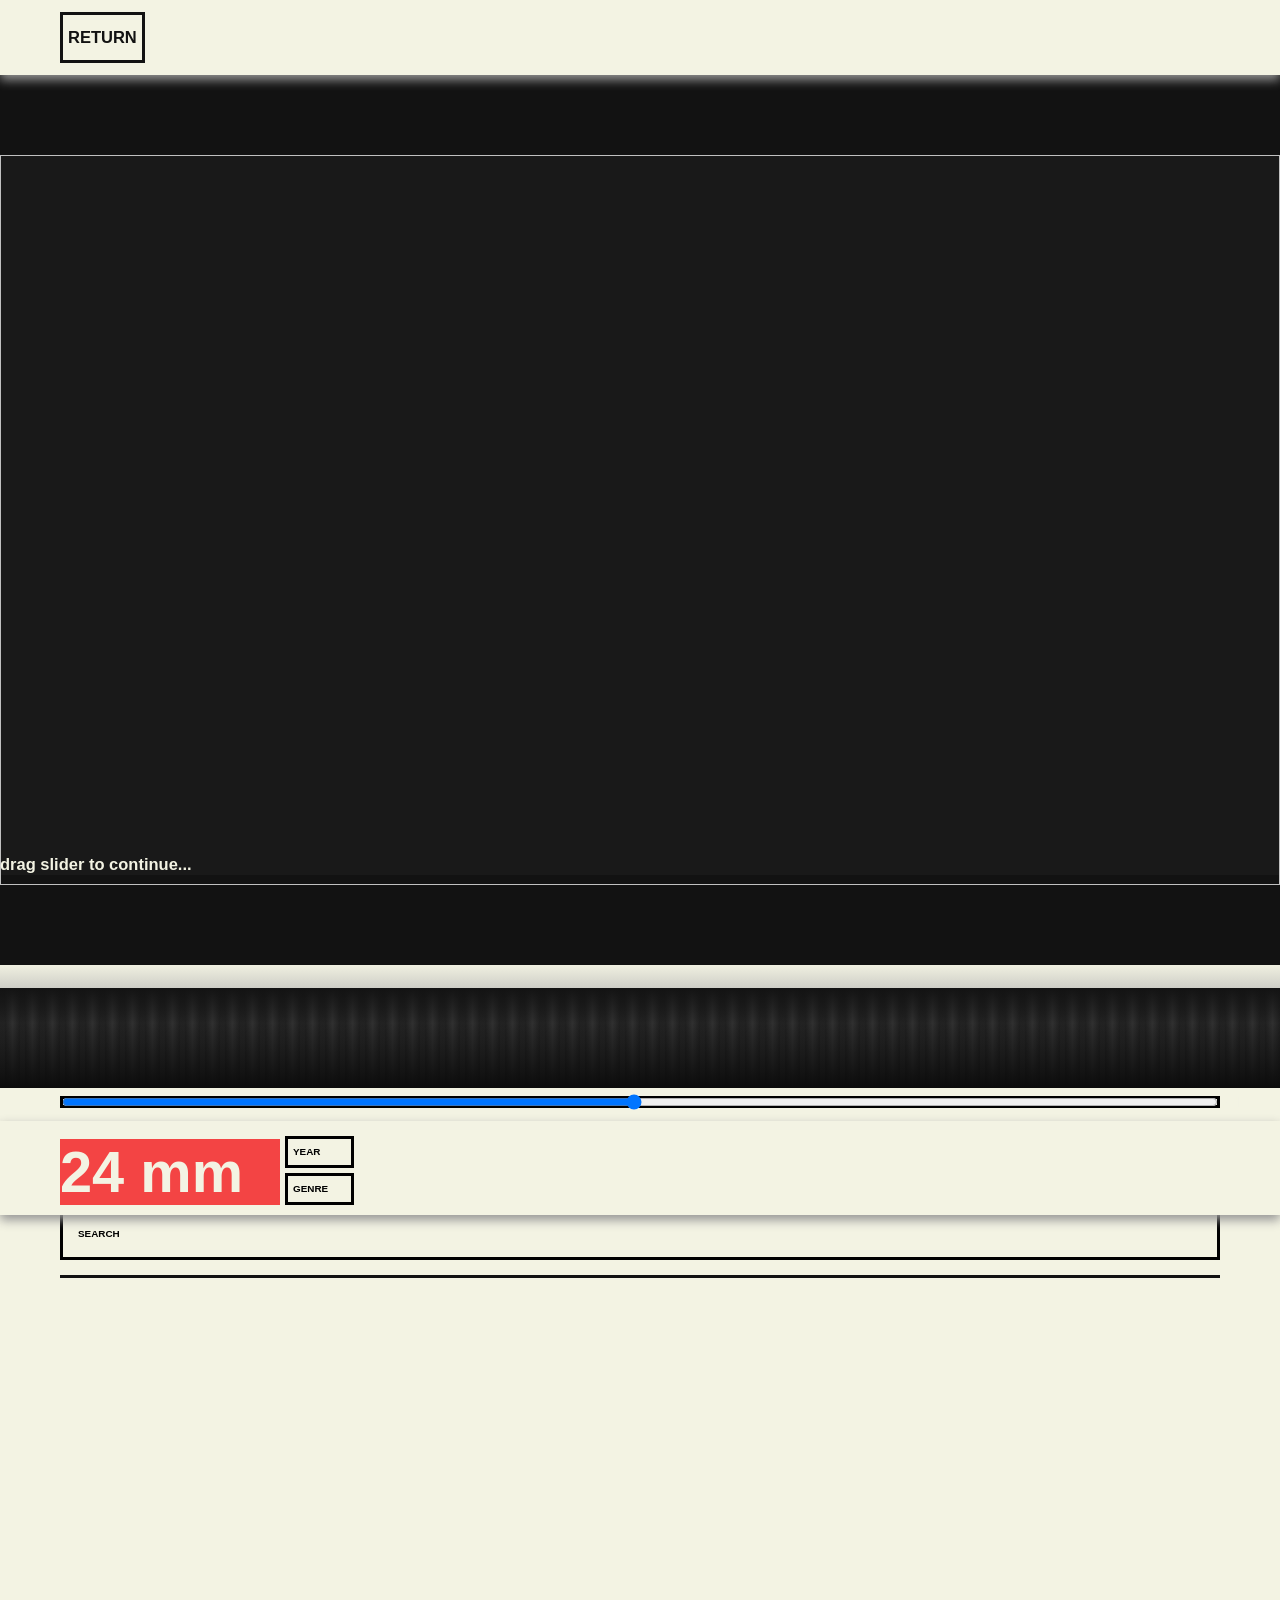
<file: InTheWilderness.HTML>
<!DOCTYPE html>
<html>

<head>
<link rel="stylesheet" href="style/main.css">


<!-- ------------------------TOP BAR------------------------------------>

    <div class="TopBarSticky">

        
        <ul class="menuItemsContainer">
                <p class="menuItems" id = "goBack"> return  </p>
<!-- 
                <button onclick=     deleteEmpty()> </button> -->
        </ul>
    </div>








<!-- ------------------------TITLE------------------------------------>




<!-- ------------------------FOCAL LENGTH DISPLAY------------------------------------>

    <div class = "focalSection">
       <div class="bottomBlanking"> </div>
        <div class = focalContainer>
             <p class = "initialText" id = "initialTextID"> drag slider to continue... </p>

            <img class = "focalImage" id = 'focalImage' >

        </div>
        <div class="bottomBlanking">
        <p class = "blankingInfo"> 75 millimetres are typically reserved for shots that require a tight background without having that “looking from afar” or “telescope” appearance. These shots can be used for intimacy or tension because of how much it separates the focus point from the rest of the shot without fully eliminating the background. </p>     
        </div>
    </head>


<!-- ------------------------DETAIL------------------------------------>
 <div class = 'detailThin'> </div>
 <!-- ------------------------ REAL SLIDER ------------------------------------>


<div class = "focalRing" id = "focalRingID" >
    <div class = 'detailContainer'>
    <div class = 'detail01' id = 'detailID'> </div>
    <div class = 'detail01' id = 'detailID'> </div>
    <div class = 'detail01' id = 'detailID'> </div>
    <div class = 'detail01' id = 'detailID'> </div>
    <div class = 'detail01' id = 'detailID'> </div>
    <div class = 'detail01' id = 'detailID'> </div>
    <div class = 'detail01' id = 'detailID'> </div>
    <div class = 'detail01' id = 'detailID'> </div>
    <div class = 'detail01' id = 'detailID'> </div>
    <div class = 'detail01' id = 'detailID'> </div>
    <div class = 'detail01' id = 'detailID'> </div>
    <div class = 'detail01' id = 'detailID'> </div>
    <div class = 'detail01' id = 'detailID'> </div>
    <div class = 'detail01' id = 'detailID'> </div>
    <div class = 'detail01' id = 'detailID'> </div>
    <div class = 'detail01' id = 'detailID'> </div>
    <div class = 'detail01' id = 'detailID'> </div>
    <div class = 'detail01' id = 'detailID'> </div>
    <div class = 'detail01' id = 'detailID'> </div>
    <div class = 'detail01' id = 'detailID'> </div>
    <div class = 'detail01' id = 'detailID'> </div>
    <div class = 'detail01' id = 'detailID'> </div>
    <div class = 'detail01' id = 'detailID'> </div>
    <div class = 'detail01' id = 'detailID'> </div>
    <div class = 'detail01' id = 'detailID'> </div>
    <div class = 'detail01' id = 'detailID'> </div>
    <div class = 'detail01' id = 'detailID'> </div>
    <div class = 'detail01' id = 'detailID'> </div>
    <div class = 'detail01' id = 'detailID'> </div>
    <div class = 'detail01' id = 'detailID'> </div>
    <div class = 'detail01' id = 'detailID'> </div>
    <div class = 'detail01' id = 'detailID'> </div>
    <div class = 'detail01' id = 'detailID'> </div>
    <div class = 'detail01' id = 'detailID'> </div>
    <div class = 'detail01' id = 'detailID'> </div>
    <div class = 'detail01' id = 'detailID'> </div>
    <div class = 'detail01' id = 'detailID'> </div>
    <div class = 'detail01' id = 'detailID'> </div>
    <div class = 'detail01' id = 'detailID'> </div>
    <div class = 'detail01' id = 'detailID'> </div>
    <div class = 'detail01' id = 'detailID'> </div>
    <div class = 'detail01' id = 'detailID'> </div>
    <div class = 'detail01' id = 'detailID'> </div>
    <div class = 'detail01' id = 'detailID'> </div>
    <div class = 'detail01' id = 'detailID'> </div>
    <div class = 'detail01' id = 'detailID'> </div>
    <div class = 'detail01' id = 'detailID'> </div>
    <div class = 'detail01' id = 'detailID'> </div>
    <div class = 'detail01' id = 'detailID'> </div>
    <div class = 'detail01' id = 'detailID'> </div>
    <div class = 'detail01' id = 'detailID'> </div>
    <div class = 'detail01' id = 'detailID'> </div>
    <div class = 'detail01' id = 'detailID'> </div>
    <div class = 'detail01' id = 'detailID'> </div>
    <div class = 'detail01' id = 'detailID'> </div>
    <div class = 'detail01' id = 'detailID'> </div>
    <div class = 'detail01' id = 'detailID'> </div>
    <div class = 'detail01' id = 'detailID'> </div>
    <div class = 'detail01' id = 'detailID'> </div>
    <div class = 'detail01' id = 'detailID'> </div>
    <div class = 'detail01' id = 'detailID'> </div>
    <div class = 'detail01' id = 'detailID'> </div>
    <div class = 'detail01' id = 'detailID'> </div>
    <div class = 'detail01' id = 'detailID'> </div>
    <div class = 'detail01' id = 'detailID'> </div>
    <div class = 'detail01' id = 'detailID'> </div>
    <div class = 'detail01' id = 'detailID'> </div>
    <div class = 'detail01' id = 'detailID'> </div>
    <div class = 'detail01' id = 'detailID'> </div>
    <div class = 'detail01' id = 'detailID'> </div>
    <div class = 'detail01' id = 'detailID'> </div>
    <div class = 'detail01' id = 'detailID'> </div>
    <div class = 'detail01' id = 'detailID'> </div>
    <div class = 'detail01' id = 'detailID'> </div>
    <div class = 'detail01' id = 'detailID'> </div>
    <div class = 'detail01' id = 'detailID'> </div>
    <div class = 'detail01' id = 'detailID'> </div>
    <div class = 'detail01' id = 'detailID'> </div>
    <div class = 'detail01' id = 'detailID'> </div>
    <div class = 'detail01' id = 'detailID'> </div>
    <div class = 'detail01' id = 'detailID'> </div>
    <div class = 'detail01' id = 'detailID'> </div>
    <div class = 'detail01' id = 'detailID'> </div>
    <div class = 'detail01' id = 'detailID'> </div>
    <div class = 'detail01' id = 'detailID'> </div>
    <div class = 'detail01' id = 'detailID'> </div>
    <div class = 'detail01' id = 'detailID'> </div>
    <div class = 'detail01' id = 'detailID'> </div>
    <div class = 'detail01' id = 'detailID'> </div>
    <div class = 'detail01' id = 'detailID'> </div>
    <div class = 'detail01' id = 'detailID'> </div>
    <div class = 'detail01' id = 'detailID'> </div>
    <div class = 'detail01' id = 'detailID'> </div>
    <div class = 'detail01' id = 'detailID'> </div>
    <div class = 'detail01' id = 'detailID'> </div>
    <div class = 'detail01' id = 'detailID'> </div>
    <div class = 'detail01' id = 'detailID'> </div>
    <div class = 'detail01' id = 'detailID'> </div>
    <div class = 'detail01' id = 'detailID'> </div>
    <div class = 'detail01' id = 'detailID'> </div>
    <div class = 'detail01' id = 'detailID'> </div>
    <div class = 'detail01' id = 'detailID'> </div>
    <div class = 'detail01' id = 'detailID'> </div>
    <div class = 'detail01' id = 'detailID'> </div>
    <div class = 'detail01' id = 'detailID'> </div>
    <div class = 'detail01' id = 'detailID'> </div>
    <div class = 'detail01' id = 'detailID'> </div>
    <div class = 'detail01' id = 'detailID'> </div>
    <div class = 'detail01' id = 'detailID'> </div>
    <div class = 'detail01' id = 'detailID'> </div>
    <div class = 'detail01' id = 'detailID'> </div>
    <div class = 'detail01' id = 'detailID'> </div>
    <div class = 'detail01' id = 'detailID'> </div>
    <div class = 'detail01' id = 'detailID'> </div>
    <div class = 'detail01' id = 'detailID'> </div>
    <div class = 'detail01' id = 'detailID'> </div>
    <div class = 'detail01' id = 'detailID'> </div>
    <div class = 'detail01' id = 'detailID'> </div>
    <div class = 'detail01' id = 'detailID'> </div>
    <div class = 'detail01' id = 'detailID'> </div>
    <div class = 'detail01' id = 'detailID'> </div>
    <div class = 'detail01' id = 'detailID'> </div>
    <div class = 'detail01' id = 'detailID'> </div>
    <div class = 'detail01' id = 'detailID'> </div>
    <div class = 'detail01' id = 'detailID'> </div>
    <div class = 'detail01' id = 'detailID'> </div>
    <div class = 'detail01' id = 'detailID'> </div>
    <div class = 'detail01' id = 'detailID'> </div>
    <div class = 'detail01' id = 'detailID'> </div>
    <div class = 'detail01' id = 'detailID'> </div>
    <div class = 'detail01' id = 'detailID'> </div>
    <div class = 'detail01' id = 'detailID'> </div>
    <div class = 'detail01' id = 'detailID'> </div>
    <div class = 'detail01' id = 'detailID'> </div>
    <div class = 'detail01' id = 'detailID'> </div>
    <div class = 'detail01' id = 'detailID'> </div>
    <div class = 'detail01' id = 'detailID'> </div>
    <div class = 'detail01' id = 'detailID'> </div>
    <div class = 'detail01' id = 'detailID'> </div>
    <div class = 'detail01' id = 'detailID'> </div>
    <div class = 'detail01' id = 'detailID'> </div>
    <div class = 'detail01' id = 'detailID'> </div>
    <div class = 'detail01' id = 'detailID'> </div>
    <div class = 'detail01' id = 'detailID'> </div>

    </div>
    <div class = 'focalShadow'> </div>

    <!-- <button onclick= handlingFocalRing(focalRingButtonID) class = 'focalRingButton' id = 'focalRingButtonID'> <button> -->

</div>

<div class = "sliderContainer">
    <input type =  "range" id = "myRange" min = '1' max = '100' value = '50' class = "slider"  >
</div> 

 <!-- ------------------------OPTIONS ----------------------------------->

 <div class = "wrapper">
    <div class = "optionsBar">
<div class="options">
    <div class = "focalTracker">
        <p class="currentFocalLength" id = 'focalLength'> 24 mm </p>
    </div>
        <ul class="filtersContainer">
                <div class="yearDropdown">
                    <p class="filter"> Year </p>
                        <ul class="yearContainer" id = "yearContainerID">
                          
                        </ul>

                        

                </div>
                    <p class="filter"> Genre </p>
                        <ul class="yearContainer">
                           
                        </ul>
                <!-- <div class="genreDropdown">
                    <p class="filter"> Genre </p>
                        <ul class="genreContainer">
                            <p class="deepFilter"> Horror  </p>
                            <p class="deepFilter"> Sci Fi  </p>
                            <p class="deepFilter"> Romance  </p>
                            <p class="deepFilter"> Action  </p>
                            <p class="deepFilter"> Thriller  </p>
                            <p class="deepFilter"> Mystery  </p>
                            <p class="deepFilter"> Comedy  </p>
                        </ul>
                </div> -->

        </ul>

    </div>

</div>
</div>

<div class = "optionsSearchBar" id = "optionsSearchBarID"> SEARCH </div>
<div class = "lineDetail"> </div>










<!-- ------------------------STILLS------------------------------------>
<div class = "stillsMasonryGrid">
    <div class = "stillsMasonryColumn">
        <ul class = "stillList" id = "stillListID1">
        <!-- <li class = "stillContainer"> 
            <div class = "stillTopBar"> 
                <div class = "leftText" id = "stilltitle"> Ghost in the Shell </div>
                <div class = "rightText" id = "stillYear"> 2017 </div>


                    
                <ul class = "revealedText"> 
                    <p id = "stilltitle"> "Grass Lands"</p>
                    <p id = "stillYear"> 2017 </p>
                   <p id = "stillDirector"> Tim McMan </p>
                   <p id = "StillDP"> Joshua Maxwell </p>
                     <p id = "stillGenre">Test Genre</p>

                </ul>

                </div>
            <img class = "stillImage" >
            <div class = "stillBottomBar"> </div>
        </li> -->



         </ul>

    </div>

    <div class = "stillsMasonryColumn" >
          <ul class = "stillList" id = "stillListID2">

         </ul>      
    </div>
    <div class = "stillsMasonryColumn">
           <ul class = "stillList"  id = "stillListID3">

         </ul>          
    </div>
    <div class = "stillsMasonryColumn" >
           <ul class = "stillList"id = "stillListID4">

         </ul>          
    </div>

<body>

<script src="js/Main.js" ></script>
</body>






</html>
</file>
<file: style/main.css>
/* 
h1
{
   font-size:100px;
   margin-bottom: 15px;

}


h3
{
    font-size: 15px;
    font-weight: bold;
    letter-spacing: 5px;
    margin-bottom: 105px;

}


p,
li,
h1,
h3 {
    color: rgb(247, 249, 244);
    font-family: Arial, Helvetica, sans-serif;
} */




html{
    font-size: 33px;

    --primary_color: #f3f3e3;
    --secondary_color: #121212;
    --accent_color: #F34444;
    --menuText_color: #ffffff;
    --text_color: #F6F6F0;
    --blankingHeight: 100px ;
    --midGap: 15px;
    --smallGap:5px;
    --largeGap: 60px;

    /* if change boxshadow border size, change varialble bordersize too */
    --border: inset 0 0 0 3px var(--secondary_color); 
    --borderSize: 3px   





    
}

*{
    margin: 0;
    padding: 0;
}




body {
 
    font-family: Arial, Helvetica, sans-serif;
    background-color: var(--primary_color);
  
    
}


/*-- ------------------------ DETAIL ------------------------------------*/

.detailThin{
background-color: #F34444;
height: calc(var(--midGap) * 1.5);
width: 100%;
background-image: linear-gradient(to top, #cecec7 , var(--primary_color) 25px, #cecec7);

}



.detailMed{
background-color: #F34444;
height: calc(var(--largeGap) * 2);
width: 100%;
background-image: linear-gradient(to top, #cecec7 , var(--primary_color) 25px, #cecec7);

}


.lineDetail{
    background-color: var(--secondary_color);
    height: var(--borderSize);
    margin-left: var(--largeGap);
    margin-right: var(--largeGap);
    margin-bottom: var(--midGap);
    margin-top: var(--midGap);
}




hr{
 
    height: 2px;
    color: #000000;
    background-color: #000000;
    border: 0;
    font-size: 0;
    margin-top: 30px;
    margin-bottom: 30px;


}




/*------------------------TOP BAR----------------------------------*/

.TopBarSticky
{
    top: 0;
    position: sticky;
    display: flex;

    height: 75px;
    background-color: var(--primary_color);
    align-items: center;
    z-index: 4;
    box-shadow: 0px 5px 10px rgb(149, 149, 149);
}

.menuItemsContainer
{     
    display: flex;
    
    margin-left: var(--largeGap);



}

.menuItems
{   
    color: var(--secondary_color);
    text-transform: uppercase;
    margin-right: var(--midGap);
    font-size: 0.5rem;
    display: flex;
    border: var(--border);
    height: 35px;
    padding: 5px;
    border-style: solid;
    align-items: center;
    transition: 0.25s ease;
    font-weight: bolder;
}


.menuItems:hover{
    color: var(--accent_color);
    animation-duration: 3s;
}




/*----------------------ANIMATIONS---------------------------------*/

@keyframes initialText{
    0%{
    margin-right: 100vw;
    opacity: 0%;
    rotate: 15deg;
    }
    25%{
        margin-right: -50vw;

    }
    35%{
        rotate: 0deg;
        opacity: 100%;
        
    }
    45%{
        margin-left: -25vw;
    }
}

@keyframes fadeOut{
    25%{
    opacity: 50%;
    }
    50%{
    opacity: 25%;
    }
    70%{
    
    opacity:  0%;
    display: none;
    }
    100%{
    display: none;
    }
}


@keyframes borderOut {
  0% {
    transform: scaleY(1);
    opacity: 1;
  }

  50% {
    transform: scaleY(2);
    border-color: #fff;
  }

  100% {
    transform: scaleY(4);
    opacity: 0;
  }
}



/*------------------------TITLE-A-PAGE----------------------------------*/

.title{
    color: var(--secondary_color);
    display: flex;
    justify-content: center;
    margin-top: 25vh;
    font-weight: bolder;
    font-size: 2rem;
    transition: 1s ease;
    


}






.subtitle{
    color: var(--secondary_color);
    display: flex;
    justify-content: center;
    font-size: 0.5rem;
    text-transform: uppercase;

}

/*------------------------EXPERIENCES----------------------------------*/




.experiencesList{
    display: flex;

    height: 500px;
    margin-left: var(--largeGap);
    margin-right: var(--largeGap);
}



.experiences li{
    display: flex;
    z-index: 1;
    height: 85px;
    width: 100%;
    align-items: center;
    box-shadow: var(--border);
    margin-bottom: var(--midGap);
    transition: 1s ease;

    
}

.experiences li::before{
    position: absolute;
    content: '';
    height: 85px;
    width: calc(100vw - (var(--largeGap) * 2) - 10px);
    border:  5px solid var(--accent_color);
    opacity: 0%;


    
}



.experiences li:hover{
    transform: scale(1.05);
    animation-duration: 3s;
    height: 100%;
  
}

.experiences li:hover::before{
    opacity: 100%;
    animation-duration: 0.75s;
    animation-name: borderOut;
    animation-fill-mode: forwards;

}


.pageImage{
    display: none;
    opacity: 0%;
    background-color: #06ff44;
    position: absolute;
    width: 100%;
    height: 100%;
    z-index: 1;
}




.experiences{
    width: 100%

}



.experiencesTitle{
    margin-left: var(--midGap);
    text-transform: uppercase;
    font-size: 0.75rem;
    font-weight: bolder;
    z-index: 1;
    color: var(--primary_color);

    
}




.experiencesContainer1{
    background-image: linear-gradient(to right, rgb(12, 12, 12) , transparent), url('../images/5mm.png');

    background-size: cover;
    background-position: center;
    background-color:var(--primary_color);
}



.experiencesContainer2{
 /* background-image: linear-gradient(to right, rgb(12, 12, 12) , transparent), url('../images/5mm.png'); */
    background-position: center;
    background-color:var(--primary_color);
}


.experiencesContainer3{
 /* background-image: linear-gradient(to right, rgb(12, 12, 12) , transparent), url('../images/5mm.png');
    background-position: center; */
    background-color:var(--primary_color);
}














.experiencesContainer2{
    display: flex;

    height: 85px;
    width: 100%;
    align-items: center;
    /* background-image: url('../images/5mm.png'); */
    background-position: center;
    background-color:var(--secondary_color);
    box-shadow: var(--border);
}






.experiencesContainer3{
    display: flex;

    height: 85px;
    width: 100%;
    align-items: center;
    /* background-image: url('../images/5mm.png'); */
    background-position: center;
    background-color:var(--secondary_color);
    box-shadow: var(--border);
}







/* .experiencesShadow{
    background-image: linear-gradient(to right, rgb(12, 12, 12) , transparent);
    width: 100%;
    height: 85px;
    margin-top: -85px;
    position: relative;
    z-index: 0;
    margin-bottom: var(--midGap);
} */


/*-------------------------- FOCAL LENGTH DISPLAY --------------------------------*/



.focalContainer
{
    
    overflow: hidden;
    height: 730px;
    background-color: #191919;
    flex-wrap: wrap;

}

.focalImage
{
    display: block;  
    object-position: center;
    object-fit:cover;
    min-width: 100%;
    min-height: 100%;
    
}





.blankingInfo{
    margin-top: 200px;
    font-weight: bolder;
    margin-left: var(--largeGap);
    color: var(--primary_color);
    font-size: 0.5rem;
}
.initialText{

    position: absolute;
    font-size: 0.5rem;
    align-self: center;
    justify-self: center;
    margin-top: 700px ;

    font-weight: bold;
    color: var(--primary_color);
    animation-duration: 3s;
    animation-name: initialText;

}


.dissappear{
    animation-duration: 1.5s;
    animation-name: fadeOut;
    animation-fill-mode: forwards;
}

/* .bottomBlanking:hover{

    height: 300px;
} */

.blankingInfo{


}
.bottomBlanking
{
    background-color:var(--secondary_color);
    height: var(--blankingHeight);
    margin:-10px;
    align-content: baseline;
 
    transition: 0.45s ease;
}










/*-- ------------------------ REAL SLIDER ------------------------------------*/



.focalRing{
margin-top: 0px;
position: absolute;
background-image: linear-gradient(to top, rgb(45, 45, 45), rgb(28, 28, 28));
width: 110%;
height: 100px;


}

.detailContainer{
    display: flex;
 
    width: 100%;
    position: absolute;
    height: 100%


}


.detail01{
    display: flex;
    background-color:rgb(255, 242, 0);
    height: 100%;
    min-width: 15px;
    margin-left: 5px;
    background-image: linear-gradient(to left, rgb(31, 31, 31), rgb(48, 48, 48),  rgb(31, 31, 31));
    


}



.focalShadow{

    background-image: linear-gradient(to top, rgb(12, 12, 12) , transparent 65px,  rgb(19, 19, 19));
    height: 100%;
    width: 100%;
    z-index: 3;
    position: absolute;
}


.focalRingButton{

    width: 100%;
    height: 115px;
    position: absolute;
    background-color: yellow;
    opacity: 0%;
}







/*-- ------------------------ SLIDER ------------------------------------*/
.sliderContainer
{
    /* background-color: rgb(155, 0, 0); */
    display: flex;
    padding-left: calc(var(--largeGap) + 2px);
    padding-right: calc(var(--largeGap) + 2px);
    margin-bottom: 10px;
    margin-top: 110px;


}   


.slider
{   

    text-align: center;
    width: 100%;
    height: 8px;
    box-shadow: 0 0 0 2px black;


}










/*-------------------------- OPTIONS --------------------------------*/
.wrapper{

    height: 100vh;
    margin-bottom: -92vh;



}


.optionsBar{
    top: 70px;
    position: sticky;
    background-color: var(--primary_color);
    width: 100%;
    margin-top: var(--midGap);
    z-index: 3;
    padding-top: 10px;
    padding-bottom: 10px;
    box-shadow: 0px 5px 10px rgb(149, 149, 149);
}

.options
{


    margin-left: var(--largeGap);
    margin-right: var(--largeGap);
    display: flex;
    align-items: end;
    width: 23%;

    margin-bottom: 0px;

}


.currentFocalLength{

    font-size: 1.75rem;
    font-weight: bold;
    background-color: var(--accent_color);
    min-width: 220px;
    padding: var();
    color: var(--primary_color);



    

}


.filtersContainer{
  
    align-content: end;
    /* background-color: yellow; */
    width: 100%;
    padding: 0px;


}



.filter{
    text-transform: uppercase;
    border: var(--border);
    border-style: solid;

    font-size: 0.3rem;
    margin-left:var(--smallGap);
    margin-top: var(--smallGap);
    padding: 5px;
    height: 16px;
    background-color:var(--primary_color);
    align-content: center;
    font-weight: 555;

}   

.optionsSearchBar{

    border: var(--border);
    border-style: solid;
    
    margin-left:var(--largeGap);
    margin-right: var(--largeGap);
    margin-top: var(--midGap);
    margin-bottom: var(--smallGap);

    padding: 15px;
    align-items: b;
    font-size: 0.3rem;
    font-weight: 555;
    height: 16px;
    align-content: center;
}


/* .deepFilter{
    display: flex;
    border: 2px black;
    border-style: solid;
    width: 234px;
    font-size: 0.5rem;
    margin-left: 5px;
    margin-top: 0px;
    margin-bottom: -0px;
    padding: 5px;
    background-color: #FFFFFF;
    font-weight: bold;

}




.yearDropdown{
    position:relative
}

.genreDropdown{
    position:relative
}

.yearDropdown:hover .yearContainer{
    display: block;

}

.genreDropdown:hover .genreContainer{
    display: block;
}


.deepFilter:hover{
    background-color: #5577C5;
}




.yearContainer{
    display: none;
    position: absolute;
    text-transform: uppercase;
    margin: 0px;
    margin-top: -25px;
    margin-bottom: 50px;
    padding: 0px;   
    z-index: 1;
    height: 500px;
    overflow-y: scroll;
    
    
}



.genreContainer{
    display: none;
    position: absolute;
    text-transform: uppercase;
    margin: 0px;
    margin-top: -30px;
    margin-bottom: 50px;
    padding: 0px;   
    z-index: 0;
}




.animatedBlock{
    background-color: red;
    min-width: 100%;
    max-height: 95px;
    margin-right: var(--largeGap);
    margin-left: var(--smallGap);

}


.abTop{
    background-color: var(--secondary_color);
    background-image: linear-gradient(to top, rgb(20, 20, 20), rgb(68, 68, 68));
    width: 100%;
    height: 50%;
}



.abTopText{
    color: var(--primary_color);
    transform: scaleY(0.7);
    margin-left: var(--largeGap);
    font-size: 0.25rem;


}



.abBottom{
    background-color: #06ff44;
    background-image: linear-gradient(to top, var(--secondary_color), rgb(0, 0, 0));
    width: 100%;
    height: 50%;
}


.abBottomText{
    color: var(--primary_color);
    transform: scaleY(0.7);
    opacity: 25%;
    margin-left: var(--largeGap);    
} */









/*--------------------------STILL GALLERY --------------------------------*/


.stillsMasonryGrid{
    --gridWidth: calc(100% - (var(--largeGap) * 2));
    display: flex;
    width: var(--gridWidth);
    gap: var(--midGap);
    justify-self: center;
    height: 1500px;
    /* background-color: yellow; */

}

.stillsMasonryColumn{
 
    height: 100%;
    width: 25%;
    /* background-color: blue; */
}




.stillList{
    list-style-type: none;

}
.stillList li{
    transition: 0.45s ease;
    width: 100%;
    margin-bottom: var(--smallGap);
    --stillsMasonryColumn{margin:var(--smallGap)}
    /* background-color: red; */
 


}


.stillList li:hover{
    transform: scale(1.15);
    margin-bottom: 50px;
}


.stillTopBar:hover{
    height: 125px;
    background-color: var(--accent_color);

}

.stillTopBar:hover .leftText{

    animation-name: fadeOut;
    animation-fill-mode: forwards;
}
.stillTopBar:hover .rightText{

    animation-name: fadeOut;
    animation-fill-mode: forwards;
}






.stillTopBar:hover .revealedText{
    display:block;
    opacity: 100%;
}
.stillTopBar:hover .revealedText2{
    display:block;
    opacity: 100%;
}
.stillList li:hover .stillTopBar{
    background-color: var(--secondary_color);
}

.stillList li:hover .stillBottomBar{
    background-color: var(--secondary_color);
}

.stillList li:hover .leftText{
    color: var(--primary_color);
}

.stillList li:hover .rightText{
    color: var(--primary_color);
}


.stillTopBar:hover .stillImage{
    height: 500px;

}



.stillContainer{
    width: 100%;
}


.revealedText{
    width: 100%;
    list-style-type: none;
    text-transform: uppercase;

    color: var(--primary_color);
    opacity: 0%;
    display: none;
    margin-right: var(--smallGap);
    text-align: center;
    justify-content: center;
    transition: 0.2s ease;
    font-size: 0.35rem; 
    letter-spacing: 0.25rem;

}



.revealedImage{
    position: absolute;
    width: 80vw;
    height: 80vh;
    z-index: 3;
}


.stillTopBar{
    display: flex;
    transition: 0.75s ease;
    width: 100%;
    height: 75px;
    background-color: var(--primary_color);
    border: var(--border);
    border-style: solid;
    overflow: hidden;
    align-items: center;

}


.stillBottomBar{
    transition: 0.75s ease;
    width: 100%;
    height: 50px;   
    background-color: var(--primary_color);
    border: var(--border);
    border-style: solid;
}

.stillImage{
    width: 100%;
    height: 100%;
    display: block;
    object-fit: cover;
    height: 250px;
    border: var(--border);
    border-style: solid;
    
}

.leftText{
    margin-top: 25px;
    margin-left: var(--midGap);
    text-transform: uppercase;
    font-weight: bolder;
    color: var(--secondary_color);
    font-size: 0.5rem;

}


.rightText{
    margin-top: 25px;
    margin-right: var(--midGap);
    text-transform: uppercase;
    font-size: 0.5rem;
    color: var(--secondary_color);

    flex: 1 0 50%;
    text-align: right;
}



/* .stillsList
{


    margin-left: calc(var(--largeGap) - var(--midGap) + 5px);
    margin-right: calc(var(--largeGap) - var(--midGap) + 5px);
    background-color: yellow;
    margin-top: 0px;
    display: grid;
    grid-column: auto;




}


.stillsListColumn{
    background-color: blue;
    width: 33%
}

.stillContainer
{

    background-color: #ffffff;
    box-shadow: 0 0 0 5px black;

    overflow: hidden;



}



.stillTopBar
{
    background-color: rgb(0, 0, 0);
    padding: 0.5rem;
    height: 40px;

    

}



.stillTitle
{
    margin-top: -10px;
    color: var(--text_color);
    display: flex;
    font-weight: bold;

}

.directorTitle
{
    font-size: 0.5rem;

    color: var(--text_color);
    display: flex;
}


.stillImage
{
    display: block;
    object-fit: cover;
    width: 100%;

}
 */












.test{
    display: flex;
    width: 100%;
    text-align: center;
    align-items: center;
    justify-content: center;
}

.testParagraph{
    display: flex;
    width: 100%;
    text-align: center;
    align-items: center;
    justify-content: center;
}
</file>
